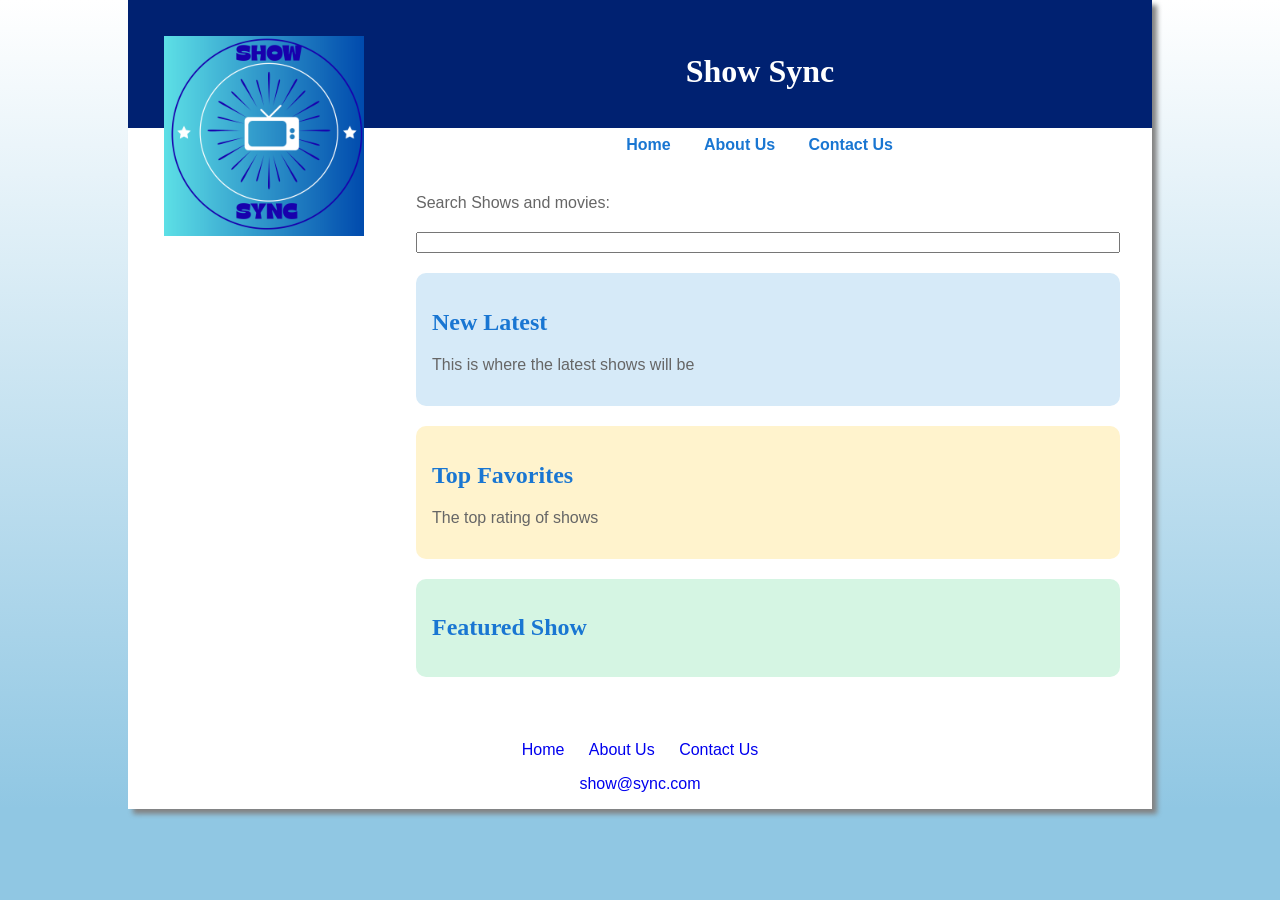
<file: index.html>
<!DOCTYPE html>
<html lang="en">
<head>
<title>Show Sync</title>
<meta charset="utf-8">
<link rel="stylesheet" href="style.css">
<script src = "app.js"></script>
</head>
<body>
<div id="wrapper">
<header>
   <img src ="capstone logo.png" alt="show sync logo" id="logo">
  <h1>Show Sync</h1>
</header>
<nav>
  <a href="index.html">Home</a> &nbsp; 
     <a href="about.html">About Us</a> &nbsp; 
	 <a href="contact.html">Contact Us</a> &nbsp;
</nav>
<main>
     <label for="searchBar">Search Shows and movies:</label>
     <input type="text" id="searchBar">
  <section id="latest">
   <h2>New Latest</h2>
     <p>This is where the latest shows will be</p>
  </section>  

  <section id="rated">
    <h2>Top Favorites</h2>
      <p> The top rating of shows</p>
  </section>    

  <section id="featured">
     <h2>Featured Show</h2>
       <div id="showFeature"></div>
  </section>
</main>
<footer>
    <ul> 
        <li> <a href="index.html">Home</a></li>
        <li> <a href="about.html">About Us</a></li>
         <li> <a href="contact.html">Contact Us</a></li> 
    </ul>
  
      <a href="mailto:show@sync.com">show@sync.com</a>
</footer>
</div>
<script src = "app.js"></script>
</body>
</html>
</file>
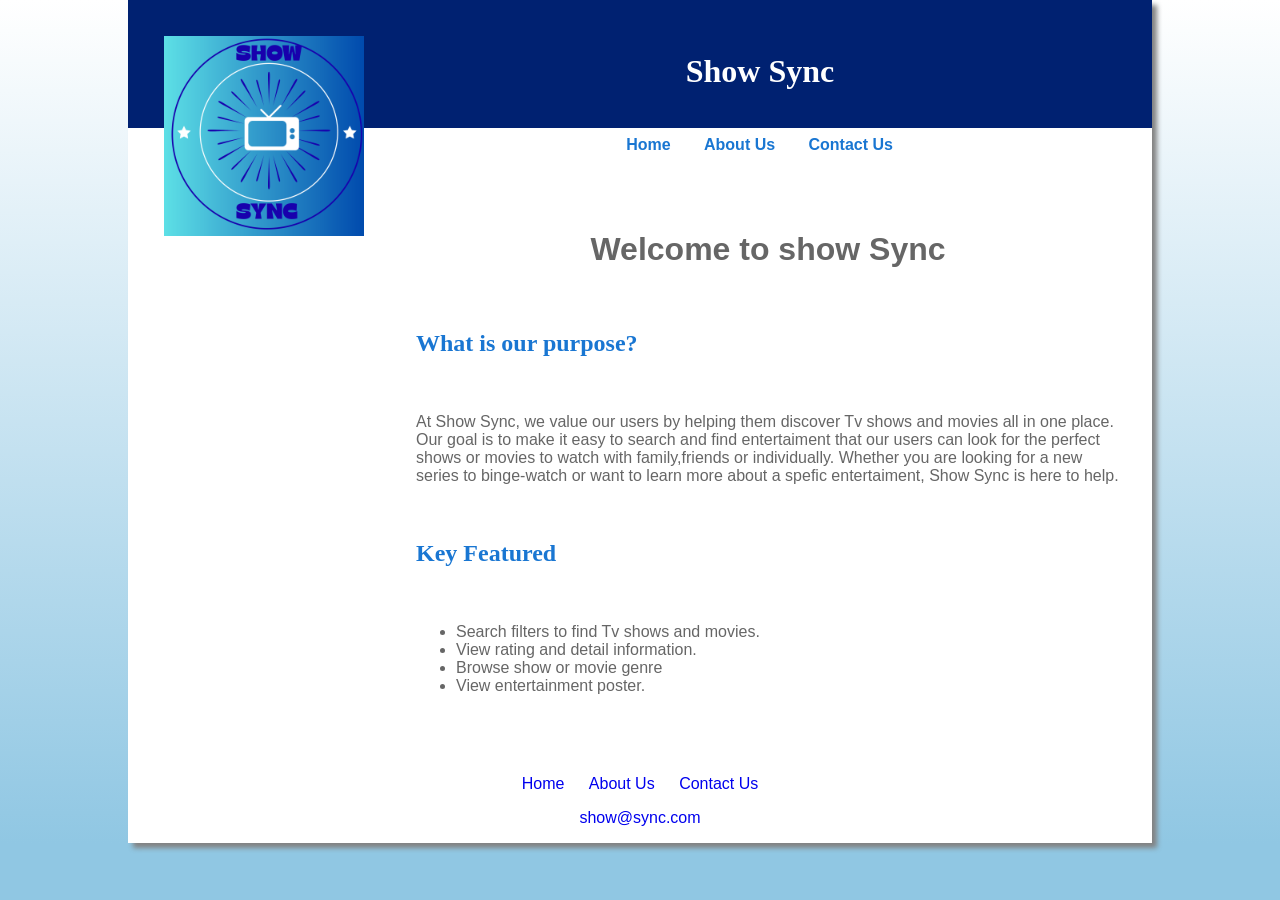
<file: about.html>
<!DOCTYPE html>
<html lang="en">
<head>
<title>Show Sync</title>
<meta charset="utf-8">
<link rel="stylesheet" href="style.css">
<script src = "app.js"></script>
</head>
<body>
<div id="wrapper">
<header>
 <img src ="capstone logo.png" alt="show sync logo" id="logo">
  <h1>Show Sync</h1>
</header>
<nav>
  <a href="index.html">Home</a> &nbsp; 
     <a href="about.html">About Us</a> &nbsp; 
	 <a href="contact.html">Contact Us</a> &nbsp;
</nav>
<main>
    <h1>Welcome to show Sync</h1>
        <h2>What is our purpose?</h2>
            <p>At Show Sync, we value our users by helping them discover Tv shows and movies all in one place. 
                Our goal is to make it easy to search
                and find entertaiment that our users can look for the perfect shows or movies to watch with family,friends or individually. Whether you are looking for a new
                series to binge-watch or want to learn more about a spefic entertaiment, Show Sync is here to help.
            </p>
     <h2>Key Featured</h2>
            <ul> 
                <li>Search filters to find Tv shows and movies.</li>
                <li>View rating and detail information.</li>
                <li>Browse show or movie genre</li>
                <li>View entertainment poster.</li>
            </ul>
</main>
<footer>
    <ul> 
        <li> <a href="index.html">Home</a></li>
        <li> <a href="about.html">About Us</a></li>
         <li> <a href="contact.html">Contact Us</a></li> 
    </ul>
  
      <a href="mailto:show@sync.com">show@sync.com</a>
</footer>
</div>
</body>
</html>
</file>
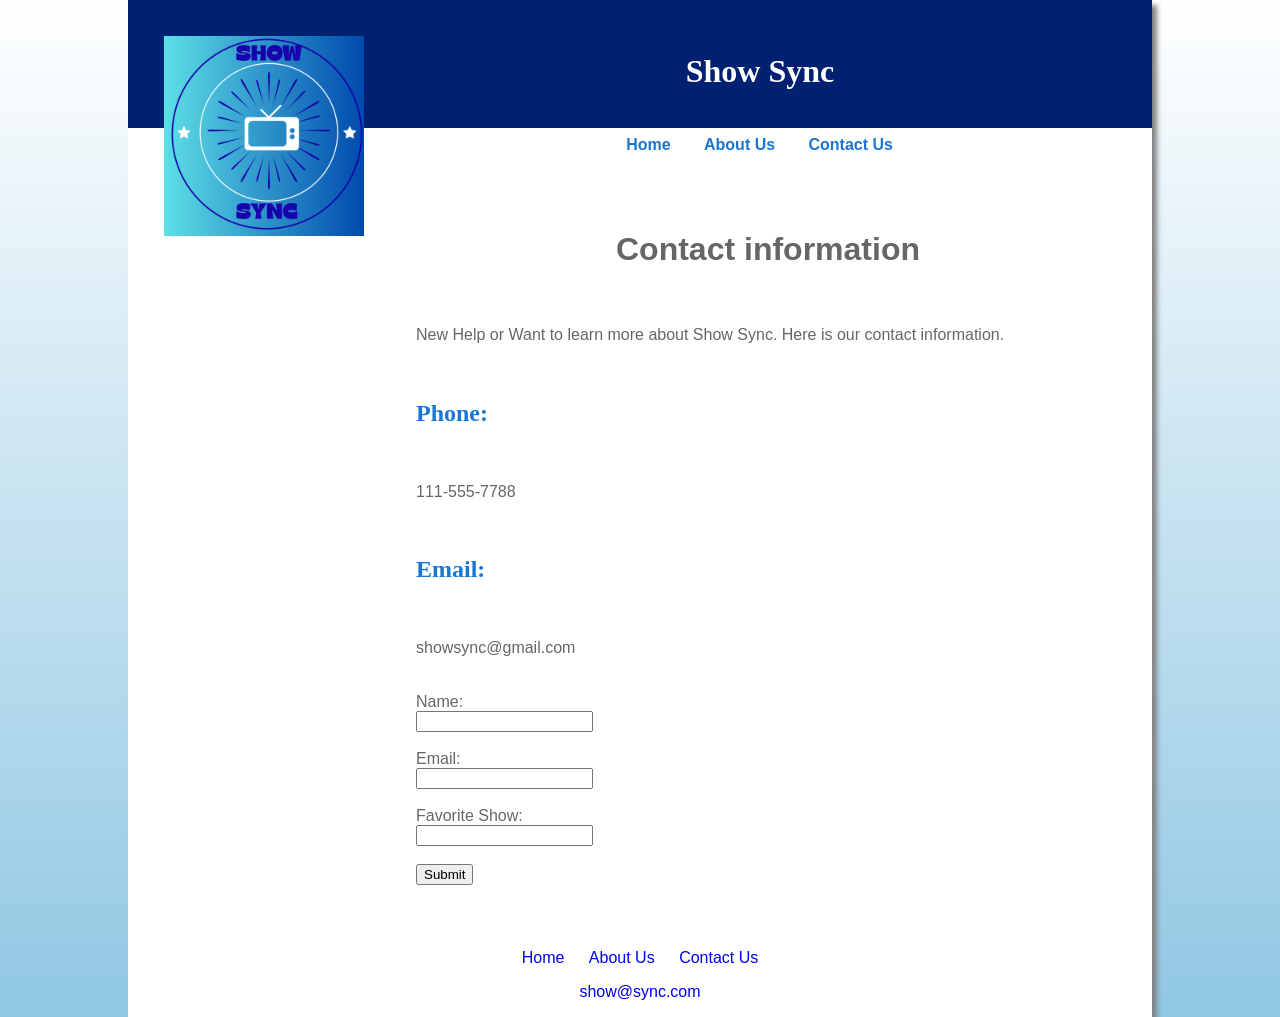
<file: contact.html>
<!DOCTYPE html>
<html lang="en">
<head>
<title>Show Sync</title>
<meta charset="utf-8">
<link rel="stylesheet" href="style.css">
<script src = "app.js"></script>
</head>
<body>
<div id="wrapper">
<header>
  <img src ="capstone logo.png" alt="show sync logo" id="logo">
  <h1>Show Sync</h1>
</header>
<nav>
  <a href="index.html">Home</a> &nbsp; 
     <a href="about.html">About Us</a> &nbsp; 
	 <a href="contact.html">Contact Us</a> &nbsp;
</nav>
<main>
     <h1>Contact information</h1>
        <p>New Help or Want to learn more about Show Sync.
            Here is our contact information.</p>
     <h2>Phone:</h2>
            <p>111-555-7788</p>
     <h2>Email:</h2>
            <p>showsync@gmail.com</p>
            <form id="contactForm">

        <label for="name">Name:</label><br>
        <input type="text" id="name" name="name">
        <span id="nameError" class="error"></span>

        <br><br>

        <label for="email">Email:</label><br>
        <input type="email" id="email" name="email">
        <span id="emailError" class="error"></span>

        <br><br>

        <label for="favoriteShow">Favorite Show:</label><br>
        <input type="text" id="favoriteShow" name="favoriteShow">
        <span id="showError" class="error"></span>

        <br><br>

        <input type="submit" value="Submit">

    </form>

</main>
<footer>
    <ul> 
        <li> <a href="index.html">Home</a></li>
        <li> <a href="about.html">About Us</a></li>
         <li> <a href="contact.html">Contact Us</a></li> 
    </ul>
  
      <a href="mailto:show@sync.com">show@sync.com</a>
</footer>
</div>
</body>
</html>
</file>
<file: style.css>
body { background-color: #90C7E3;
        background-image: linear-gradient(#FFFFFF, #90C7E3);
    background-repeat: no-repeat;
    color: #666666;
    font-family: Verdana, sans-serif;
    margin: 0;
}

#wrapper {
    background-color: #FFFFFF;
    width: 80%;
    min-width: 960px;
    max-width: 2048px;
    margin-left: auto;
    margin-right: auto;
    box-shadow: 5px 5px 5px #828282;
}

header {
    background-color: #002171;
    color: #FFFFFF;
    text-align: center;
    padding: 1em;
     font-family: "Times New Roman", serif;
}
h1 {  text-align:center;
	padding-top: .5em;
}
nav {
    text-align: center;
    padding: .5em;
    font-weight: bold;
}

nav a {
    text-decoration: none;
    color: #1976D2;
    margin: 0 10px;
}

nav a:hover {
    color: #002171;
}

main {
    display: flex;
    flex-direction: column;
    gap: 20px;
    padding: 2em;
}

section {
    background-color: #F5F5F5;
    border-radius: 10px;
    padding: 1em;
}

#latest {
    background-color: #D6EAF8;
}
#rated{
    background-color: #FFF3CD;
}
#featured{
    background-color: #D5F5E3;
}

h2 {
    color: #1976D2;
    font-family: Georgia, serif;
}

footer {
    text-align: center;
    padding: 1em;
}

footer ul {
    list-style-type: none;
    padding: 0;
}

footer li {
    display: inline;
    margin: 0 10px;
}

footer a {
    text-decoration: none;
}
#logo{
    max-width: 200px;
    height: auto;
    float: left;
    margin: 20px;
}
</file>
